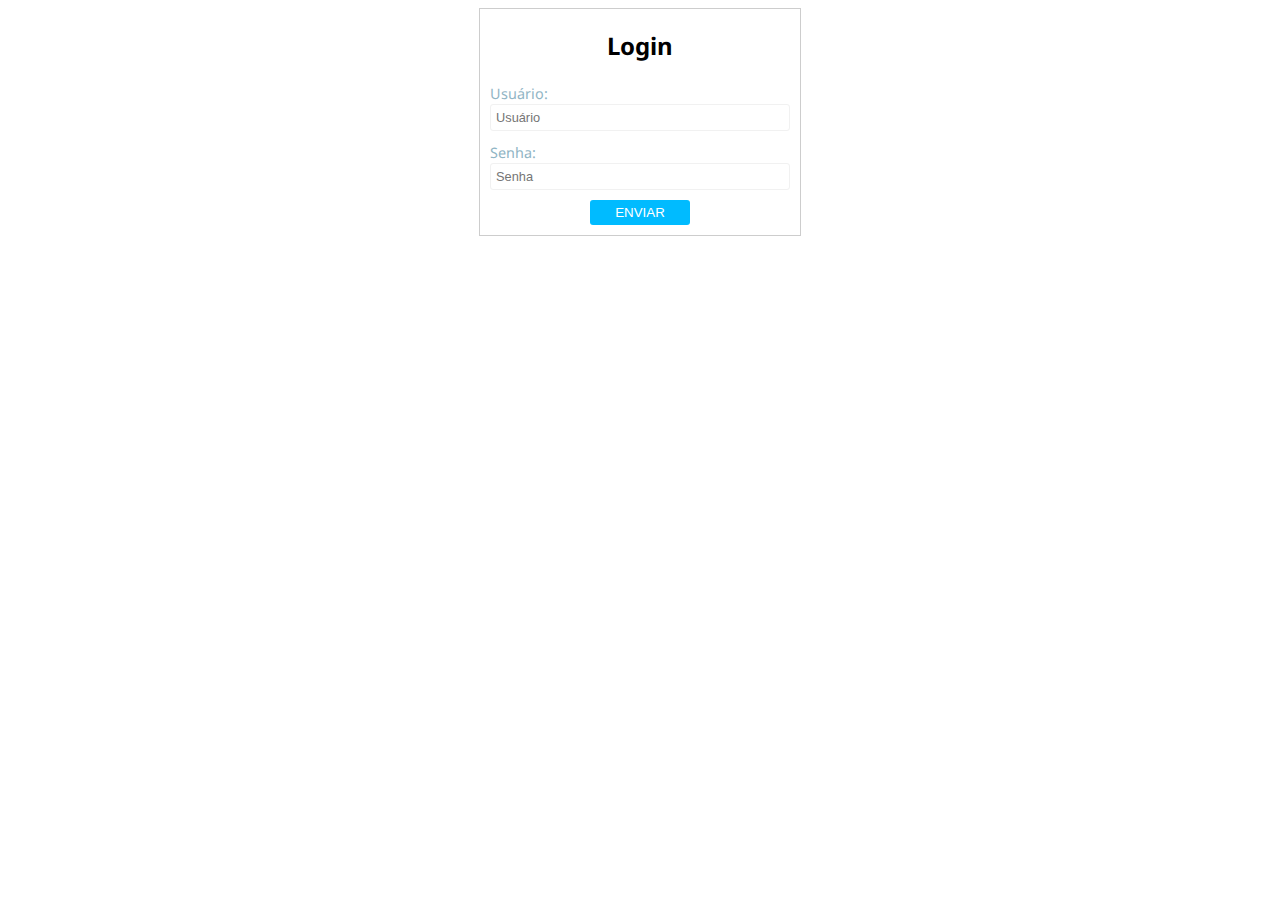
<file: video-01/index.html>
<!DOCTYPE html>
<html lang="en">
<head>
  <meta charset="UTF-8">
  <title>Sass - Introdução</title>
  <link href='http://fonts.googleapis.com/css?family=Droid+Sans' rel='stylesheet' type='text/css'>
  <link rel="stylesheet" type="text/css" href="css/main.css" media="screen" />
</head>
<body>
  <div class="wapper">
    <h2 class="title">Login</h2>
    <form action="#">
      <label for="login">Usuário: </label>
      <input type="text" class="input-form" name="login" id="login" placeholder="Usuário">
      <label for="pass">Senha: </label>
      <input type="password" class="input-form" name="pass" id="pass" placeholder="Senha">
      <button class="button">Enviar</button>
    </form>
  </div>
</body>
</html>
</file>
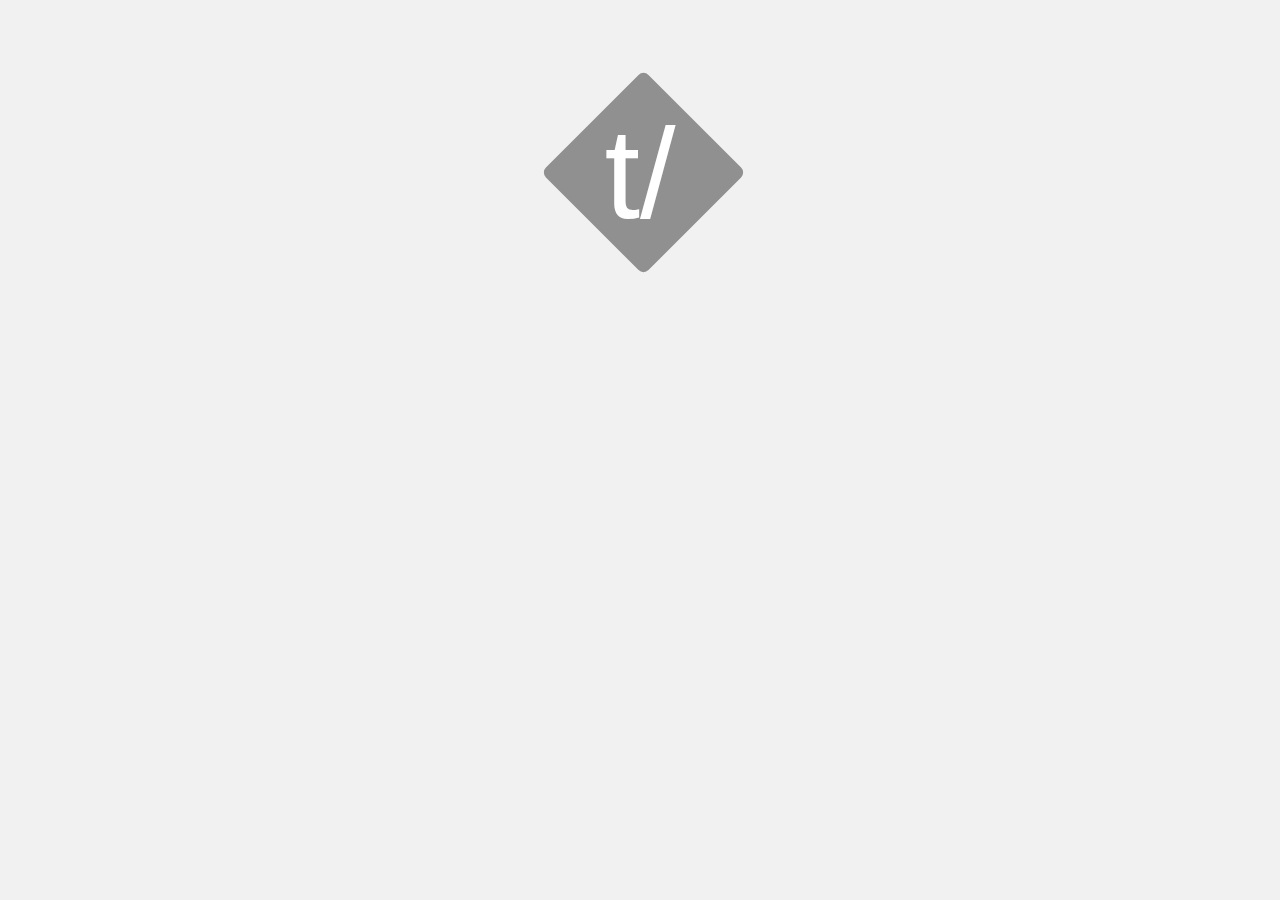
<file: video-02/index.html>
<!DOCTYPE html>
<html lang="en">
<head>
  <meta charset="UTF-8">
  <title>Sass - Variáveis</title>
  <link rel="stylesheet" type="text/css" href="css/main.css" media="screen" />
</head>
<body>
  <div class="content">
    <span class="tag">t/</span>
  </div>
</body>
</html>
</file>
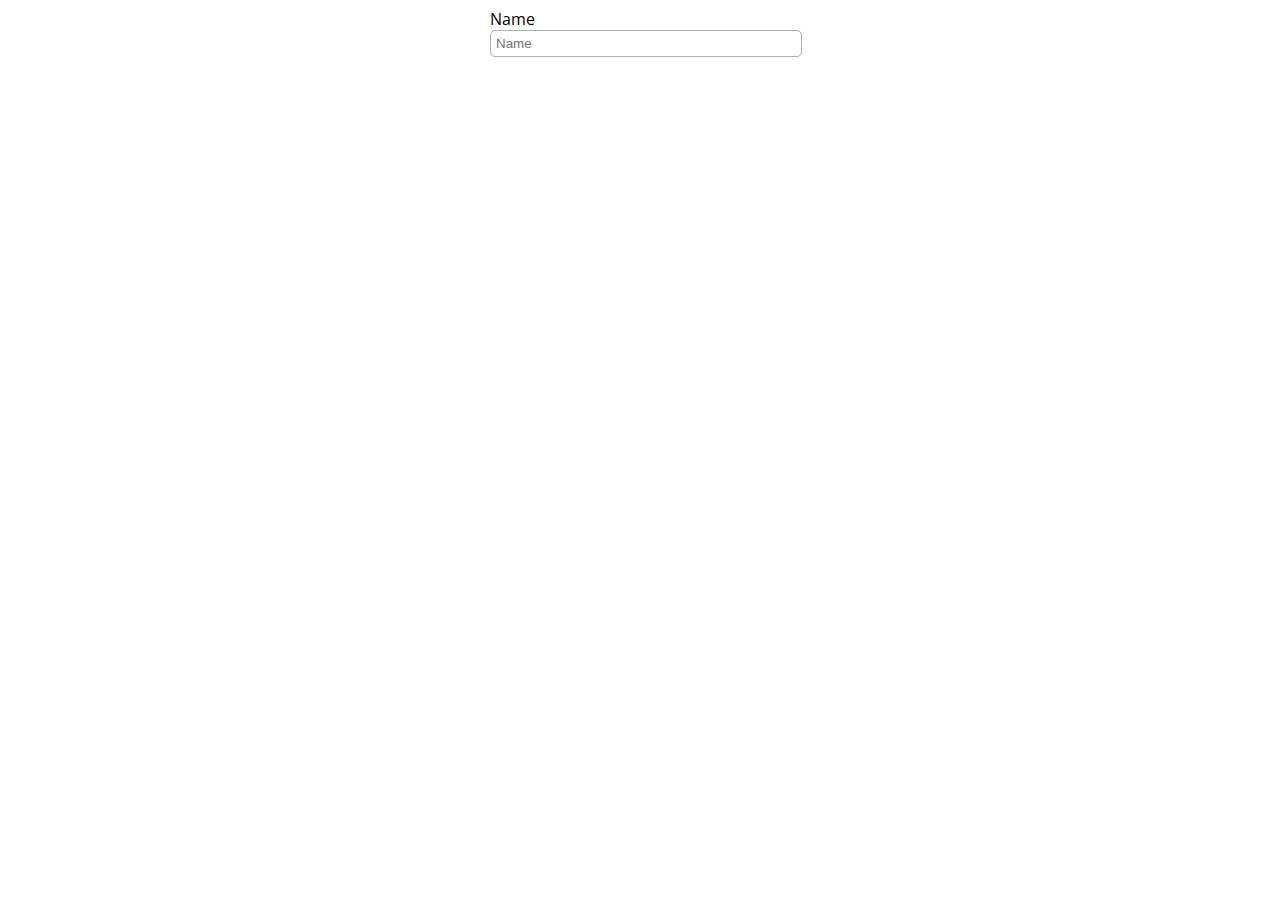
<file: video-03/index.html>
<!DOCTYPE html>
<html lang="en">
<head>
  <meta charset="UTF-8">
  <title>Sass - Watch</title>
  <link href='http://fonts.googleapis.com/css?family=Open+Sans' rel='stylesheet' type='text/css'>
  <link rel="stylesheet" type="text/css" href="css/main.css" media="screen" />
</head>
<body>
  <div class="content">
    <form action="">
      <label for="name">Name</label>
      <input type="text" id="name" placeholder="Name">
    </form>
  </div>
</body>
</html>
</file>
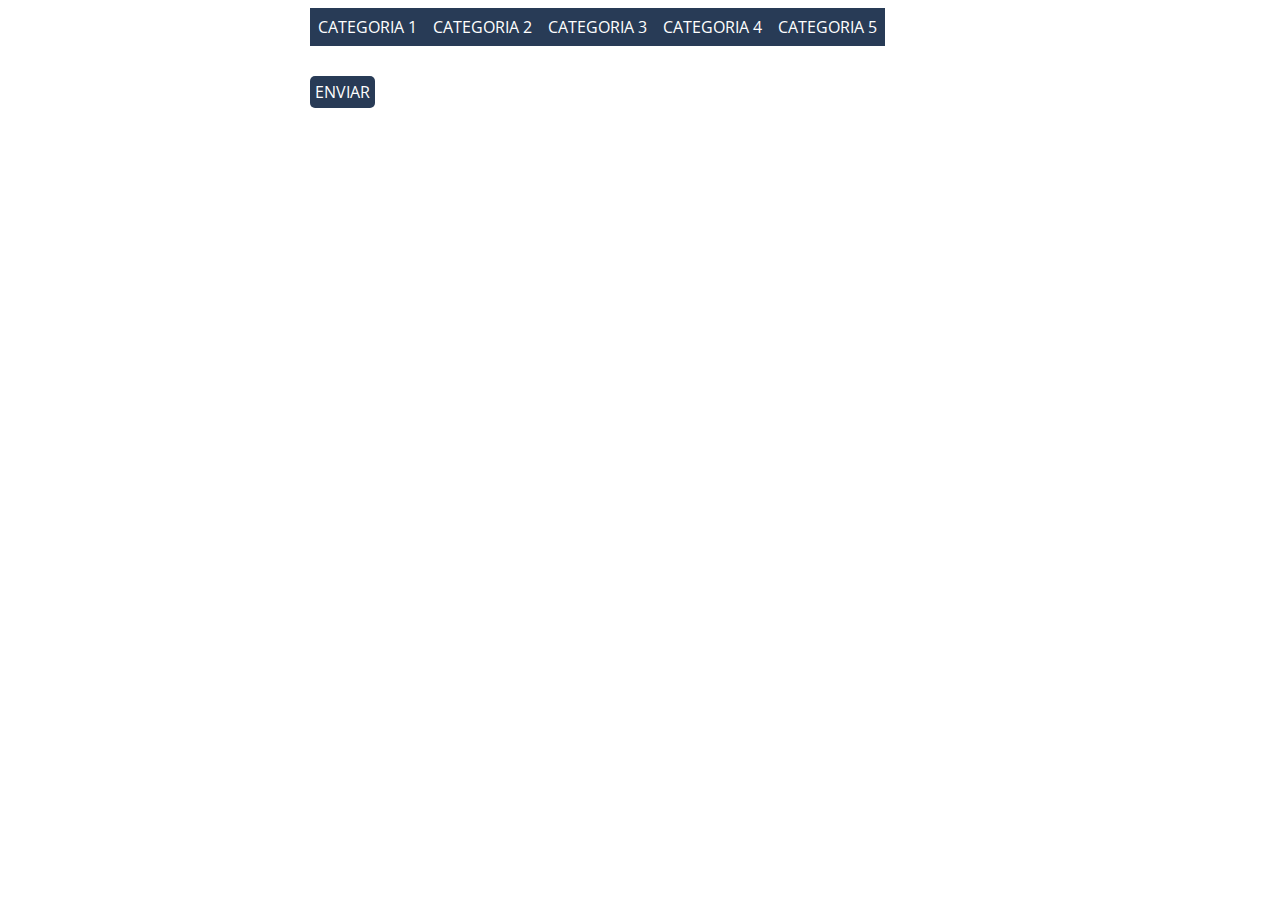
<file: video-04/index.html>
<!DOCTYPE html>
<html lang="en">
<head>
  <meta charset="UTF-8">
  <title>Sass - Watch</title>
  <link href='http://fonts.googleapis.com/css?family=Open+Sans' rel='stylesheet' type='text/css'>
  <link rel="stylesheet" type="text/css" href="css/main.css" media="screen" />
</head>
<body>
  <div class="content">
    <ul>
      <li>CATEGORIA 1</li>
      <li>CATEGORIA 2</li>
      <li>CATEGORIA 3</li>
      <li>CATEGORIA 4</li>
      <li>CATEGORIA 5</li>
    </ul>
    <div class="send">ENVIAR</div>
  </div>
</body>
</html>
</file>
<file: video-01/css/main.css>
body {
  font-family: 'Droid Sans', sans-serif;
  font-size: 16px; }

.wapper {
  width: 300px;
  display: block;
  margin: auto;
  border: solid 1px #CDCDCD;
  padding: 10px; }
  .wapper .title {
    padding: 10px 0;
    margin: 0 0 10px;
    text-align: center; }
  .wapper label {
    font-size: 0.9em;
    color: #91B5C5; }
  .wapper .input-form {
    display: block;
    width: 100%;
    border-radius: 3px;
    border: 1px solid #f1f1f1;
    box-sizing: border-box;
    font-size: 0.8em;
    padding: 5px;
    color: #666;
    margin-bottom: 10px; }
  .wapper .button {
    background: #00BBFF;
    color: #FFFFFF;
    border-radius: 3px;
    border: none;
    padding: 5px;
    width: 100px;
    margin: auto;
    display: block;
    cursor: pointer;
    text-transform: uppercase; }
    .wapper .button:hover {
      opacity: 0.8; }

/*# sourceMappingURL=main.css.map */
</file>
<file: video-02/css/main.css>
body {
  margin: 0;
  background: #f1f1f1; }

.content {
  display: block;
  margin: auto;
  margin-top: 100px;
  width: 150px;
  height: 150px;
  color: #FFFFFF;
  text-align: center; }
  .content .tag {
    width: 145px;
    height: 145px;
    display: inline-block;
    font-size: 8em;
    font-family: Arial; }
    .content .tag:after {
      content: "";
      margin-left: -105px;
      width: 145px;
      height: 145px;
      background: #909090;
      border-radius: 7px;
      position: absolute;
      z-index: -1;
      -webkit-transform: scale(1) rotate(45deg);
      -moz-transform: scale(1) rotate(45deg);
      -o-transform: scale(1) rotate(45deg);
      transform: scale(1) rotate(45deg); }

/*# sourceMappingURL=main.css.map */
</file>
<file: video-03/css/main.css>
body {
  font-family: 'Open Sans', sans-serif; }

.content {
  width: 300px;
  margin: auto; }
  .content input {
    width: 100%;
    border: solid 1px #afafaf;
    border-radius: 5px;
    padding: 5px; }

/*# sourceMappingURL=main.css.map */
</file>
<file: video-04/css/main.css>
body {
  font-family: 'Open Sans', sans-serif; }

.over-button:hover, .content ul li:hover, .content .send:hover {
  background: #344a69; }

.content {
  width: 660px;
  margin: auto;
  color: white; }
  .content ul {
    list-style: none;
    font-size: 0;
    padding: 0; }
    .content ul li {
      display: inline-block;
      background: #283b56;
      font-size: 16px;
      cursor: pointer;
      padding: 8px; }
  .content .send {
    background: #283b56;
    color: white;
    display: inline-block;
    border-radius: 5px;
    margin-top: 30px;
    padding: 5px;
    cursor: pointer; }

/*# sourceMappingURL=main.css.map */
</file>
